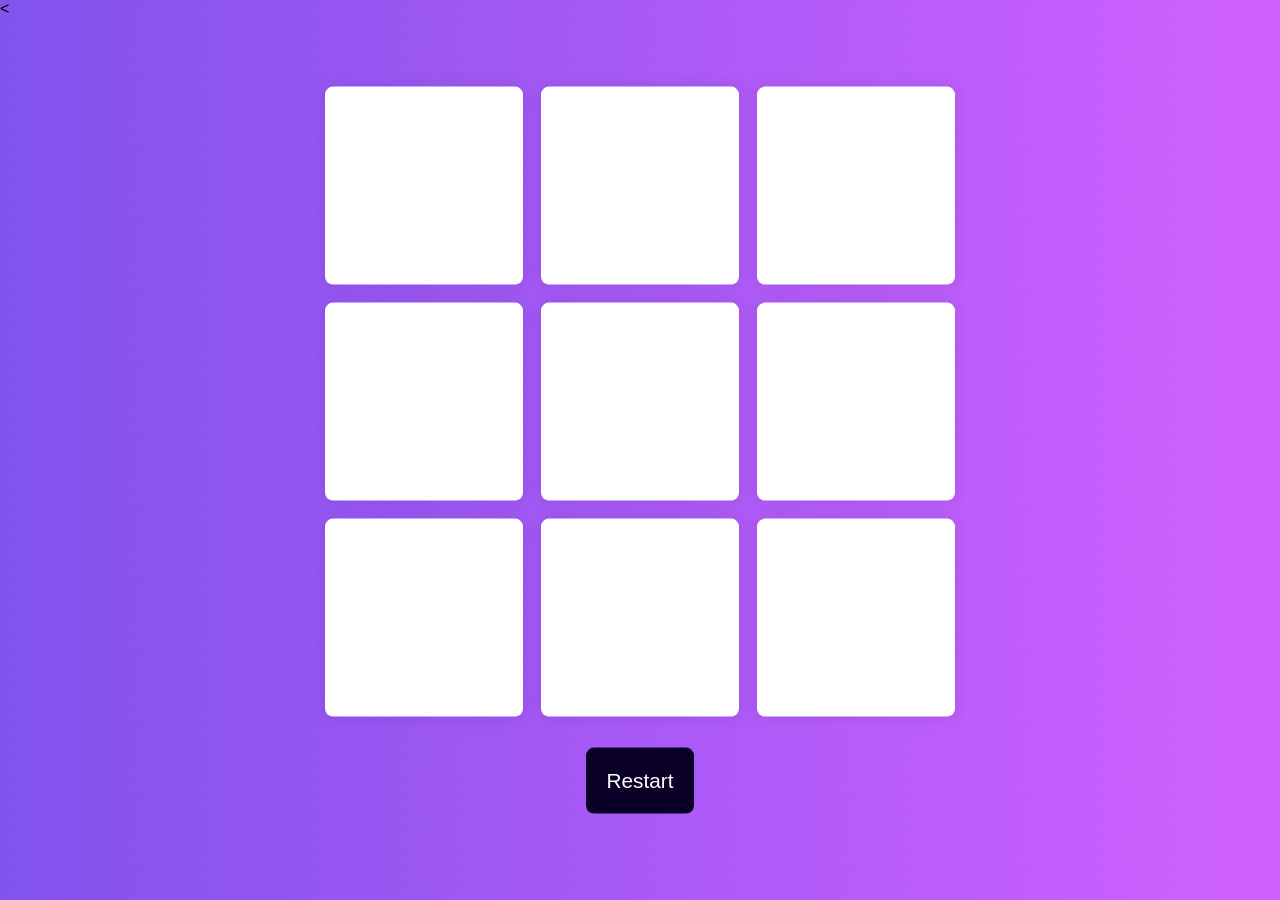
<file: index.html>
<!DOCTYPE html>
<
  <head>
  <meta charset="UTF-8">
  <meta name="viewport" content="width=device-width, initial-scale=1.0">
  <title>Document khalid</title>
  <link rel="stylesheet" href="host.css">
</head>
<body>
  <div class="wrapper">
    <div class="container">
      <button class="button-option"></button>
      <button class="button-option"></button>
      <button class="button-option"></button>
      <button class="button-option"></button>
      <button class="button-option"></button>
      <button class="button-option"></button>
      <button class="button-option"></button>
      <button class="button-option"></button>
      <button class="button-option"></button>
    </div>
    <button id="restart">Restart</button>
  </div>
  <div class="popup hide">
    <p id="message">Sample Message</p>
    <button id="new-game">New Game</button>
  </div>
  <script src="host.js"></script>
</body>
</html>
</file>
<file: host.css>
*{
  margin: 0;
  padding: 0;
  box-sizing: border-box;
  font-family: 'Raleway',sans-serif;
}
body {
  height: 100%;
  background: linear-gradient(135deg,#8052ec, #d161ff);
}
html{
  font-size: 16px;
}
.wrapper{
  position: absolute;
  transform: translate(-50%, -50%);
  top: 50%;
  left: 50%;
}
.container{
  width:70vmin;
  height: 70vmin;
  display: flex;
  flex-wrap: wrap;
  gap: 2vmin;
}
.button-option{
  background: #fff;
  height: 22vmin;
  width: 22vmin;
  border: none;
  border-radius: 8px;
  font-size: 12vmin;
  color: #d161ff;
  box-shadow: 0 0 15px rgba(0, 0, 0, 0.1);
}
#restart{
  font-size: 1.3em;
  padding: 1em;
  border-radius: 8px;
  background-color: #0a0027;
  color: #fff;
  border: none;
  position: relative;
  margin: 1.5em auto 0 auto;
  display: block;
}
.popup{
  background: linear-gradient(135deg, #8052ec, #d161ff);
  height:100%;
  width: 100%;
  position: absolute;
  display: flex;
  z-index: 2;
  align-items: center;
  justify-content: center;
  flex-direction: column;
  gap: 1em;
  font-size: 12vmin;
}
#new-game{
  font-size: 0.6em;
  padding: 0.5em 1em;
  background-color: #0a0027;
  color: #fff;
  border-radius: 0.2em;
  border: none;
}
#message{
  color: #fff;
  text-align: center;
  font-size: 1em;
  
}
.popup.hide{
    display: none;
}
</file>
